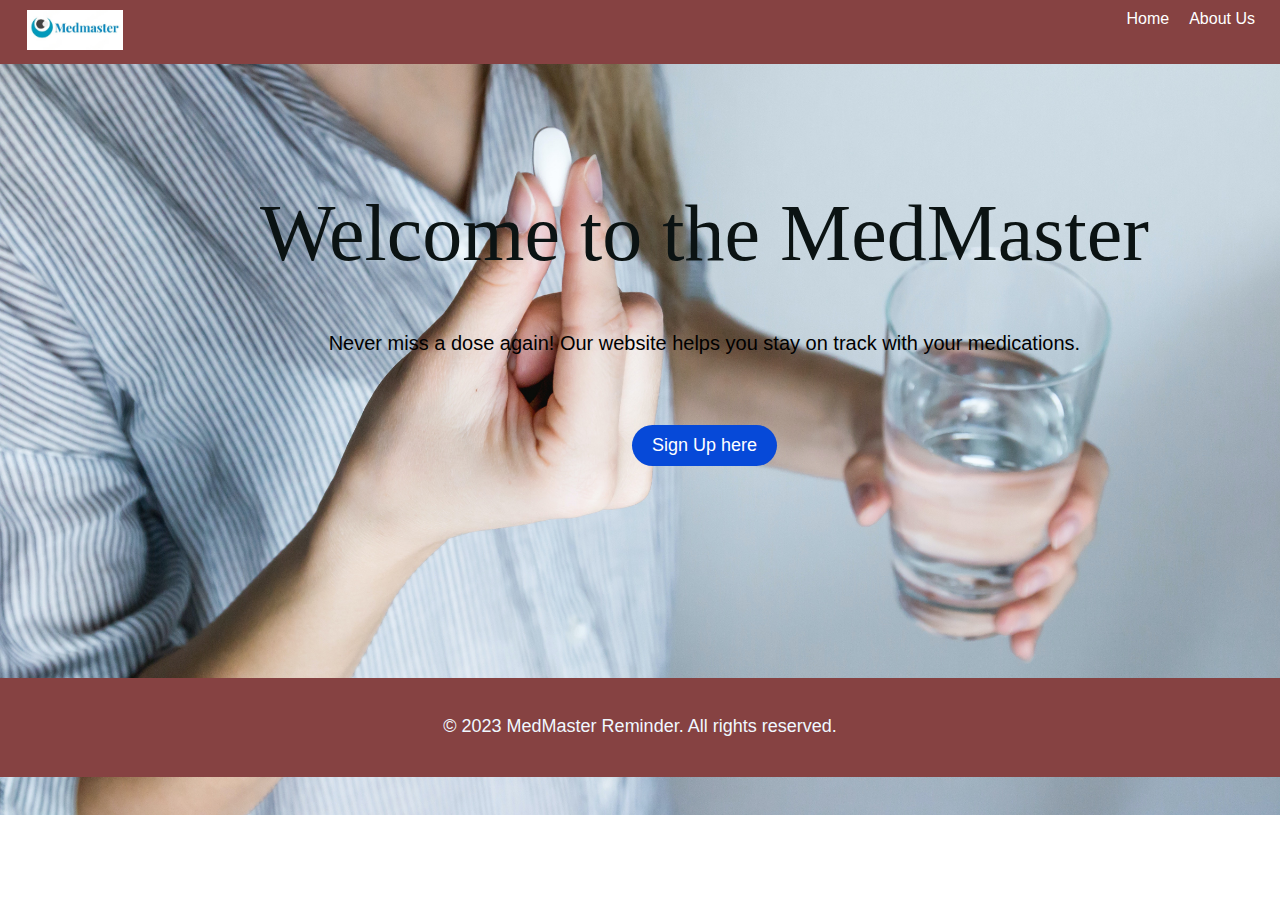
<file: index.html>
<!DOCTYPE html>
<head>
    <title>Welcome to MedMaster</title>
    <style>
        body{
            background-image: url(med-images/med2.jpg);
            background-image: fixed;
            background-size: cover;
            background-position: center; 
            background-repeat: no-repeat;          
            margin: 0;
            padding: 0;
            font-family: 'poppins', sans-serif;
        }
        .navbar {
            background-color: #864242;
            padding: 10px;
            display: flex;
            align-items: center;
           }
           .navbar ul {
            list-style-type: none;
            margin: 0;
            padding: 0;
            display: flex;
            justify-content: center;
            flex-grow: 1;
           }
           .navbar li {
            margin-right: 10px;
           }
           .navbar li:first-child {
            margin-right: auto;
           }
           .navbar li a {
            color: #fff;
            text-decoration: none;
            padding: 5px;
           }
           .navbar li a:hover {
            background-color: #241f1f;
            border-radius: 15px;
           }
          .navbar img {
            width: 130px;
            height: 40px;
            margin-right: 9px;
            object-fit: contain;
          }
          .container{
            align-items: center;
            position: absolute;
            text-align: center;
            margin-top: 60px;
            margin-left: 250px;
            padding: 10px;

          }
          h1{
            font-size: 80px;
            font-weight: 500;
            color: rgb(11, 19, 19);
            font-family: 'Times New Roman', Times, serif;
            text-align: center;
          }
          p{
            font-size: 20px;
            margin-bottom: 20px;
            text-align: center;

          }
          .container .btn{
            display: inline-block;
            padding:10px 20px;
            color:#fff;
            text-decoration: none;
            border-radius: 30px;
            background: #0649d8;
            text-align: center;
            font-size: 18px;
            margin-top: 50px;
          }
          .container .btn:hover{
            background-color: transparent;
            color: #864242;
          }
          footer{
            background-color: #864242;
            margin-top: 48%;
            padding: 20px 0;
            text-align: center;
          }
          .footer p{
            font-size: 18px;
            color: aliceblue;
          }
          @media only screen and (max-width: 768px) {
            .container {
                margin-left: 5%;
                margin-right: 5%;
            }
            h1 {
                font-size: 30px;
            }
            p {
                font-size: 14px;
            }
        }
        @media only screen and (max-width: 480px) {
          .container {
              margin-left: 2%;
              margin-right: 2%;
          }
          h1 {
              font-size: 24px;
          }
          p {
              font-size: 12px;
          }
          .footer p {
              font-size: 12px;
          }
      }
    </style>
</head>
<body>
    <nav class="navbar">
        <ul>
          <li>
            <img src="med-images/logo.jpg" alt="Logo">
          </li>
          <li><a href="home.html">Home</a></li>
          <li><a href="about-us.html">About Us</a></li>
        </ul>
      </nav>
      <div class="container">
        <h1>Welcome to the MedMaster</h1>
        <p>Never miss a dose again! Our website helps you stay on track with your medications.</p>

        <a href="sign-up.php" class="btn">Sign Up here</a>
      </div>
<footer class="footer">
    <p>&copy; 2023 MedMaster Reminder. All rights reserved.</p>
</footer>

</body>
</html>
</file>
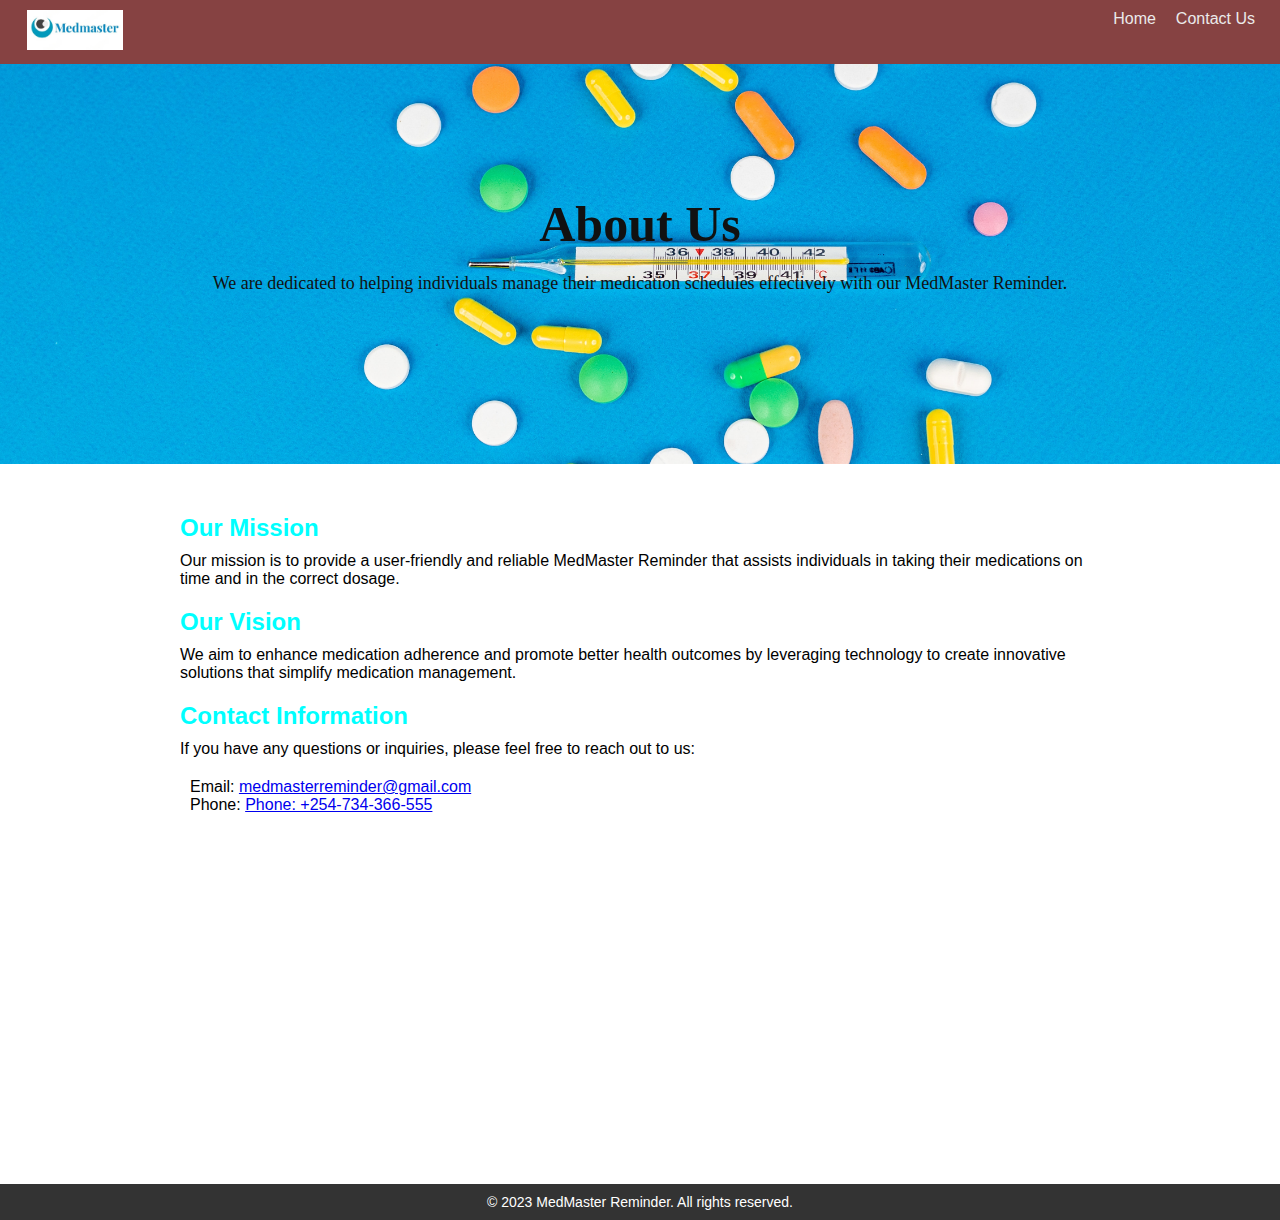
<file: about-us.html>
<!DOCTYPE html>
<html lang="en">
<head>
  <meta charset="UTF-8">
  <meta name="viewport" content="width=device-width, initial-scale=1.0">
  <title>About Us - MedMaster Reminder</title>
  <link rel="stylesheet" href="about-us.css">
</head>
<body>
 <nav class="navbar">
   <ul>
     <li>
       <img src="med-images/logo.jpg" alt="Logo">
     </li>
     <li><a href="index.html">Home</a></li>
     <li><a href="#contact-us">Contact Us</a></li>
   </ul>
 </nav>

  <header class="page-header">
    <div class="container">
      <h1>About Us</h1>
      <p>We are dedicated to helping individuals manage their medication schedules effectively with our MedMaster Reminder.</p>
    </div>
  </header>

  <section class="content">
    <div class="container">
      <h2>Our Mission</h2>
      <p>Our mission is to provide a user-friendly and reliable MedMaster Reminder that assists individuals in taking their medications on time and in the correct dosage.</p>

      <h2>Our Vision</h2>
      <p>We aim to enhance medication adherence and promote better health outcomes by leveraging technology to create innovative solutions that simplify medication management.</p>

      <h2>Contact Information</h2>
      <p>If you have any questions or inquiries, please feel free to reach out to us:</p>
      <ul class="contact-list" id="contact-us">

        <li>Email: <a href="mailto:joshuaomwami234@gmail.com">medmasterreminder@gmail.com</a></li>
        <li>Phone: <a href="tell:+254-734-366-555">Phone: +254-734-366-555</a></li>

      </ul>
    </div>
  </section>

  <footer class="footer">
    <div class="container">
      <p>&copy; 2023 MedMaster Reminder. All rights reserved.</p>
    </div>
  </footer>

</body>
</html>
</file>
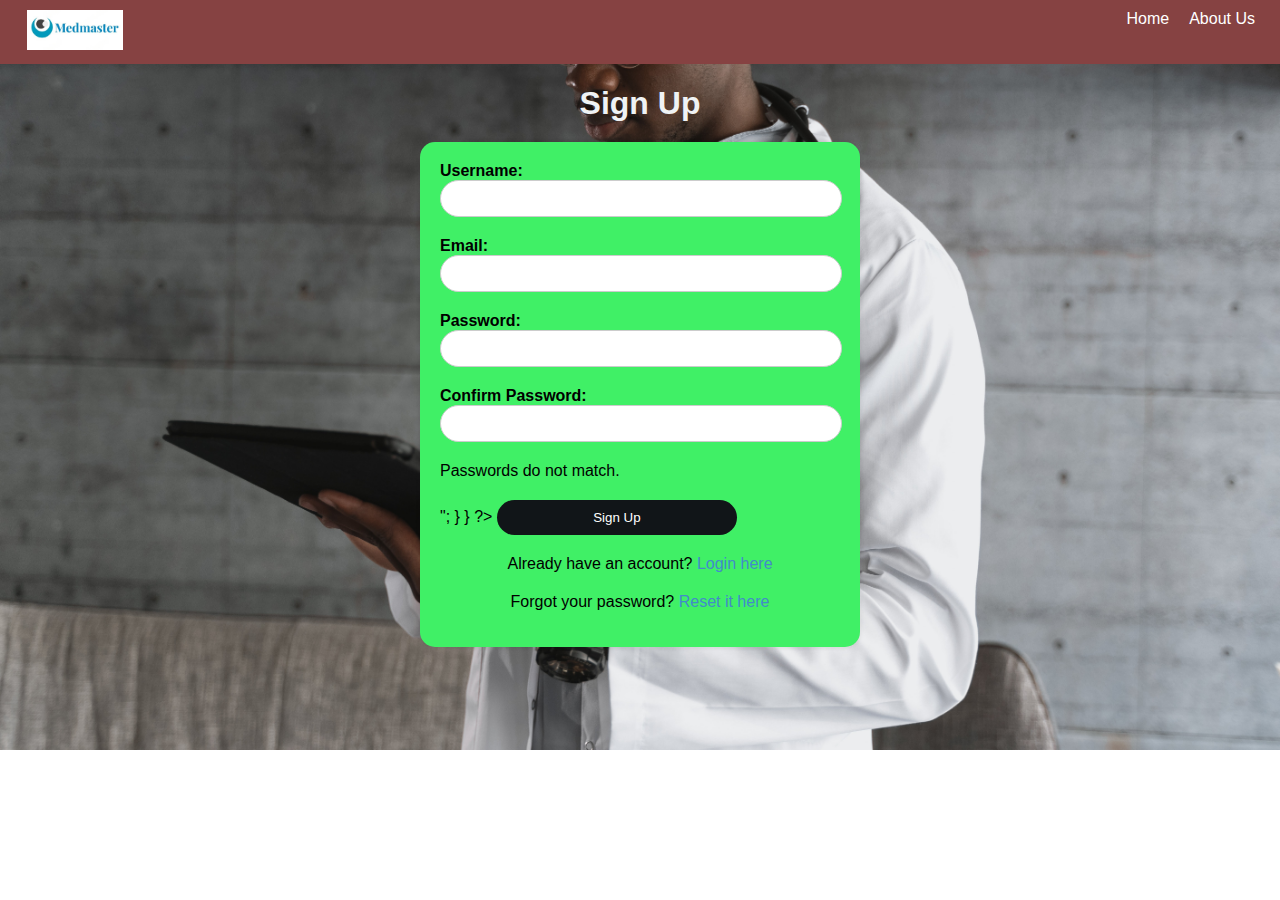
<file: sign-up.html>
<!DOCTYPE html>
<html>
<head>
    <title>Sign Up</title>
    <link rel="stylesheet" href="sign-up.css">
</head>
<body>
  <nav class="navbar">
    <ul>
      <li>
        <img src="med-images/medl.jpg" alt="Logo">
      </li>
      <li><a href="home.html">Home</a></li>
      <li><a href="about-us.html">About Us</a></li>
    </ul>
  </nav>
    <h1>Sign Up</h1>
    <form id="sign-up-form" method="POST" action="process-signup.php">
        <div class="form-group">
            <label for="username">Username:</label>
            <input type="text" id="username" name="username" required>
        </div>
        <div class="form-group">
            <label for="email">Email:</label>
            <input type="email" id="email" name="email" required>
        </div>
        <div class="form-group">
            <label for="password">Password:</label>
            <input type="password" id="password" name="password" required>
        </div>
        <div class="form-group">
            <label for="confirm-password">Confirm Password:</label>
            <input type="password" id="confirm-password" name="confirm-password" required>
        </div>
        <?php
        if (isset($_POST['submit'])) {
            $password = $_POST['password'];
            $confirmPassword = $_POST['confirm-password'];
            if ($password !== $confirmPassword) {
                echo "<p class='error'>Passwords do not match.</p>";
            }
        }
        ?>
        <button type="submit" name="submit">Sign Up</button>
   
    
    <p>Already have an account? <a href="log-in.html">Login here</a></p>
    <p>Forgot your password? <a href="password-reset.html">Reset it here</a></p>
  </form>
</body>
</html>
</file>
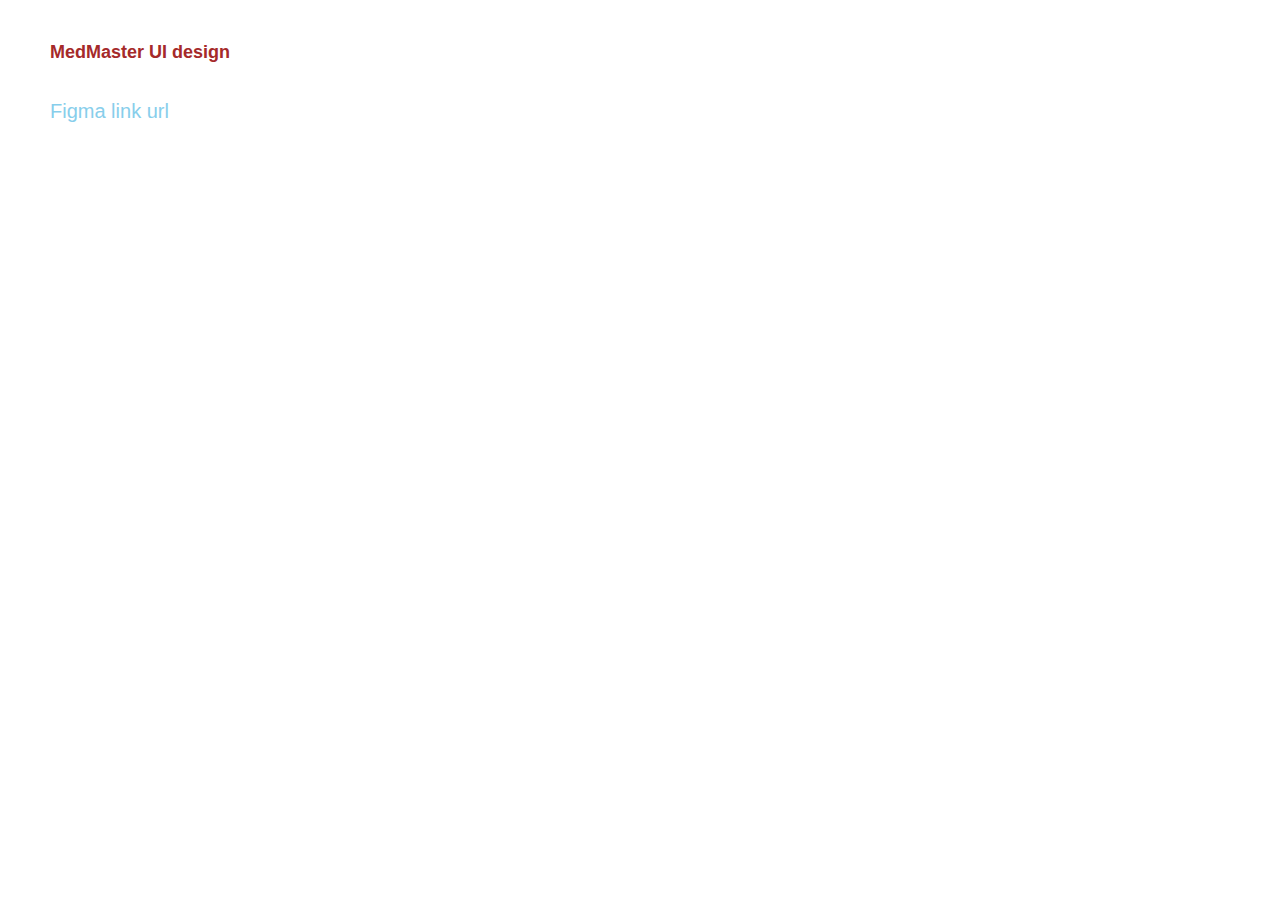
<file: UI design.html>
<!DOCTYPE html>
<Title>UI_DESIGN</Title>
<style>
    body{
        margin: 10px;
        padding: 20px;
        font-family: 'poppins', sans-serif;
    }
    h1{
        font-size: 18px;
        left: 50px;
        color: brown;
        text-align: center;
        position: absolute;
    }
    a{
        text-decoration: none;
        position: absolute;
        font-size: 20px;
        color: skyblue;
        top: 100px;
        margin-left:20px;
    }
    a:hover{
        text-decoration: underline;
        color:blue;
    }
</style>
<body>

<h1>MedMaster UI design</h1>
<a href="https://www.figma.com/embed?embed_host=share&url=https%3A%2F%2Fwww.figma.com%2Ffile%2Fii37RNA4uAm7mI7AgcSydZ%2FMedmaster%3Ftype%3Ddesign%26node-id%3D0%253A1%26t%3D3a4UXDUi7FGXmXgI-1">Figma link url</a>
</body>
</html>
</file>
<file: sign-up.css>
/* sign-up.css */

body {
  font-family: 'poppins', sans-serif;
  background-image:url(med-images/med20.jpg);
  background-size: cover;
  background-position: center;
  background-repeat: no-repeat;
  margin: 0;
  padding: 0;
} 
.navbar {
  background-color: #864242;
  padding: 10px;
  display: flex;
  align-items: center;
}

.navbar ul {
  list-style-type: none;
  margin: 0;
  padding: 0;
  display: flex;
  justify-content: center;
  flex-grow: 1;
}

.navbar li {
  margin-right: 10px;
}

.navbar li:first-child {
  margin-right: auto;
}

.navbar li a {
  color: #ffffff;
  text-decoration: none;
  padding: 5px;
}

.navbar li a:hover {
  background-color: #ddd;
  border-radius: 4px;
  color: #080808;
}

.navbar img {
  width: 130px;
  height: 40px;
  margin-right: 10px;
  object-fit: contain;
}
h1 {
  text-align: center;
  margin-bottom: 20px;
  color: #eff2f4;
}

form {
  max-width: 400px;
  margin: 0 auto;
  padding: 20px;
  background-color: #40f066;
  border-radius: 15px;
  box-shadow: 0 0 5px rgba(0, 0, 0, 0.1);
}

.form-group {
  margin-bottom: 20px;
}

label {
  display: block;
  font-weight: bold;
}

input[type="text"],
input[type="email"],
input[type="password"] {
  width: 95%;
  padding: 10px;
  border: 1px solid #ccc;
  border-radius: 20px;
}

button[type="submit"] {
  width: 60%;
  padding: 10px;
  background-color: #111518;
  color: #fff;
  border: none;
  border-radius: 2rem;
  cursor: pointer;
}

button[type="submit"]:hover {
  background-color: #e6ecf1;
  color: #080808;
}

p {
  margin-top: 20px;
  text-align: center;
}

a {
  color: #428bca;
  text-decoration: none;
}

a:hover {
  text-decoration: underline;
}
</file>
<file: about-us.css>
/* Reset some default styles */
* {
    margin: 0;
    padding: 0;
    box-sizing: border-box;
  }
  
  /* Global styles */
  body {
    font-family: 'poppins', sans-serif;
  }
  
  .container {
    max-width: 960px;
    margin: 0 auto;
    padding: 0 20px;
  }
  
  /* Navigation styles */
  .navbar {
    background-color: #864242;
    padding: 10px;
    display: flex;
    align-items: center;
  }
  
  .navbar ul {
    list-style-type: none;
    margin: 0;
    padding: 0;
    display: flex;
    justify-content: center;
    flex-grow: 1;
  }
  
  .navbar li {
    margin-right: 10px;
  }
  
  .navbar li:first-child {
    margin-right: auto;
  }
  
  .navbar li a {
    color: #ebeaea;
    text-decoration: none;
    padding: 5px;
  }
  
  .navbar li a:hover {
    background-color: #ddd;
    color: #333;
    border-radius: 18px;
  }
  
  .navbar img {
    width: 130px;
    height: 40px;
    margin-right: 10px;
    object-fit: contain;
  
  
  }
  
  /* Page header styles */
  .page-header {
      background-image: url('med-images/med6.jpg');
      background-size: cover;
      background-position: center;
      background-repeat: no-repeat;
      height: 400px; 
      display: flex;
      align-items: center;
      justify-content: center;
      text-align: center;
      color: rgb(17, 17, 17);
      font-family: 'Times New Roman', Times, serif;
  }
  
  .page-header h1 {
    font-size: 50px;
    margin-bottom: 20px;
  }
  
  .page-header p {
    font-size: 18px;
    margin-bottom: 40px;
  }
  
  /* Content section styles */
  section{
    min-height: 80vh;
    padding: 10rem 9% 2rem;
  }
  .content {
    padding: 50px 0;
  }
  
  .content h2 {
    font-size: 24px;
    margin-bottom: 10px;
    color: aqua;
  }
  
  .content p {
    font-size: 16px;
    margin-bottom: 20px;
  }
  
  .content ul {
    list-style: none;
    margin-left: 10px;
  }
  
  /* Footer styles */
  .footer {
    background-color: #333;
    color: #fff;
    padding: 10px 0;
    text-align: center;
  }
  
  .footer p {
    font-size: 14px;
  }
</file>
